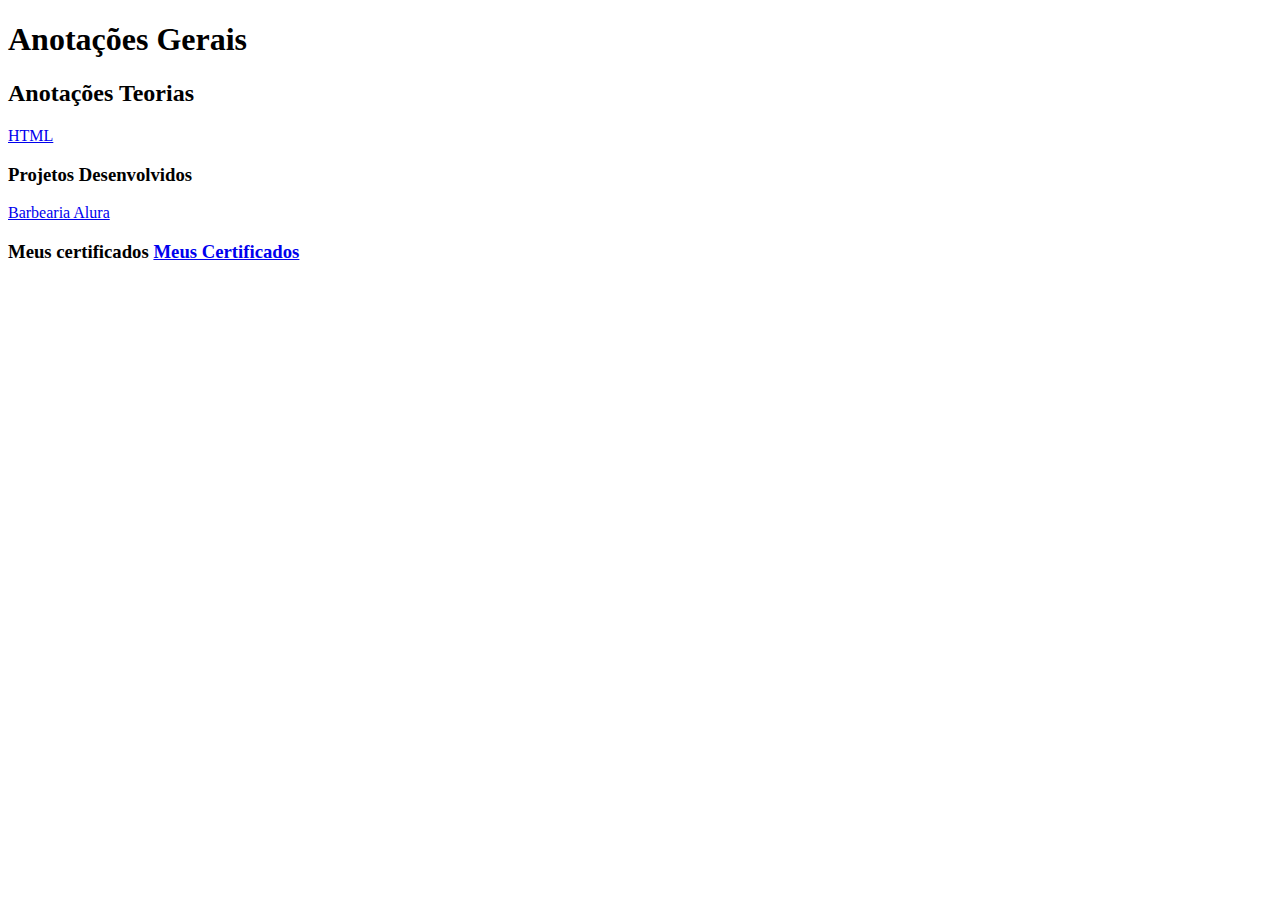
<file: index.html>
<!DOCTYPE html>
<html lang="en">
<head>
    <meta charset="UTF-8">
    <meta http-equiv="X-UA-Compatible" content="IE=edge">
    <meta name="viewport" content="width=device-width, initial-scale=1.0">
    <title>Document</title>
</head>
<body>
    <h1>Anotações Gerais</h1>
    <h2>Anotações Teorias</h2>
<a href="./anotacoesteoricas/html/index.html">HTML</a>

    <h3>Projetos Desenvolvidos</h3>
    <a href="./projetosDesenvolvidos/barbeariaAlura/index.html">Barbearia Alura</a>
    <h3>Meus certificados
    <a href="./certificados/index.html">Meus Certificados</a>
    </h3>
</body>
</html>
</file>
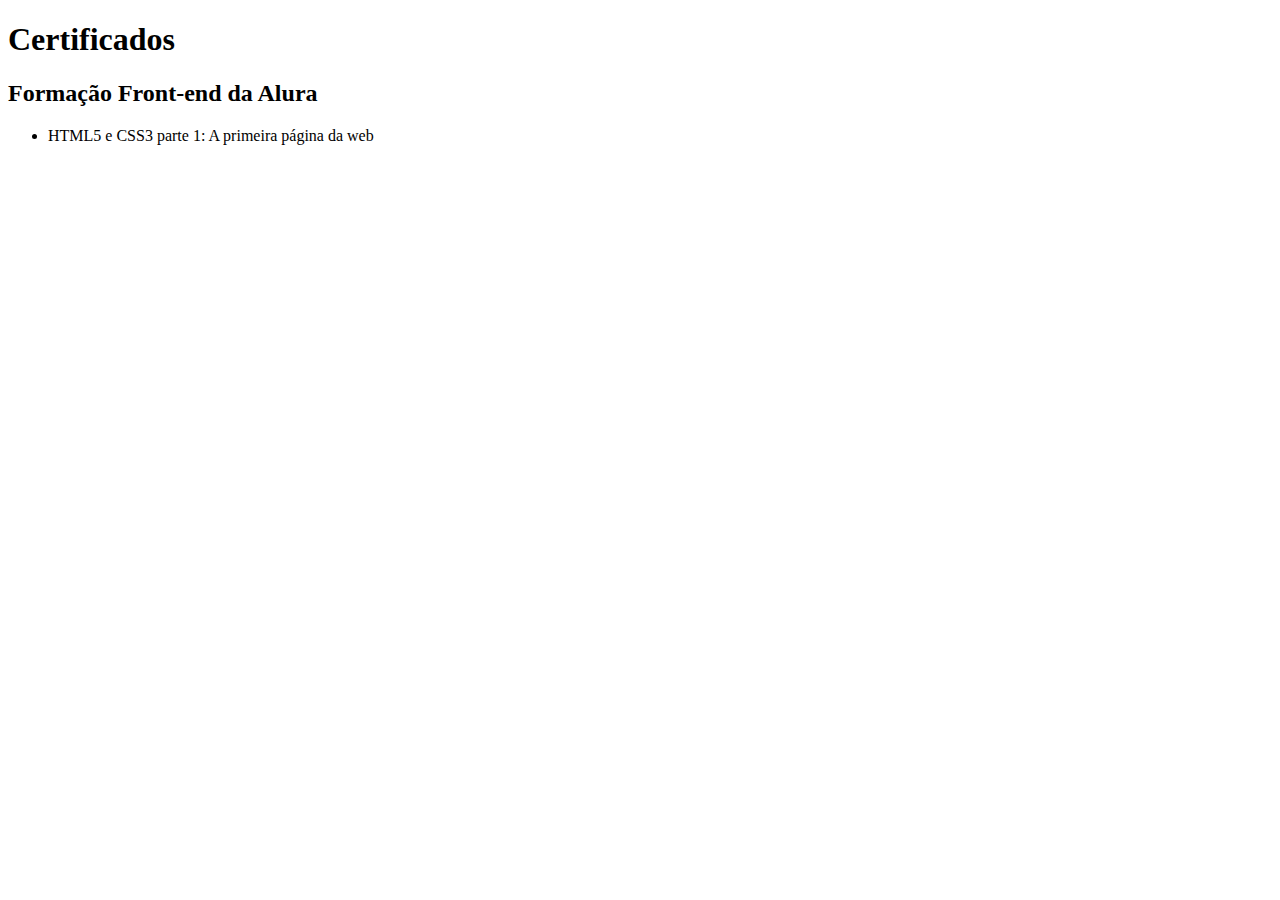
<file: certificados/index.html>
<!DOCTYPE html>
<html lang="en">
<head>
    <meta charset="UTF-8">
    <meta http-equiv="X-UA-Compatible" content="IE=edge">
    <meta name="viewport" content="width=device-width, initial-scale=1.0">
    <title>Document</title>
</head>
<body>
    <h1>Certificados</h1>
    <h2>Formação Front-end da Alura</h2>
    <ul>
        <li>HTML5 e CSS3 parte 1: A primeira página da web</li>
        <iframe src="../certificados/pdfCertificados/Certificado - HTML5 e CSS3 parte 1_ A primeira página da Web.pdf" width="600" height="500" style="border: none;"></iframe>
    </ul>
</body>
</html>
</file>
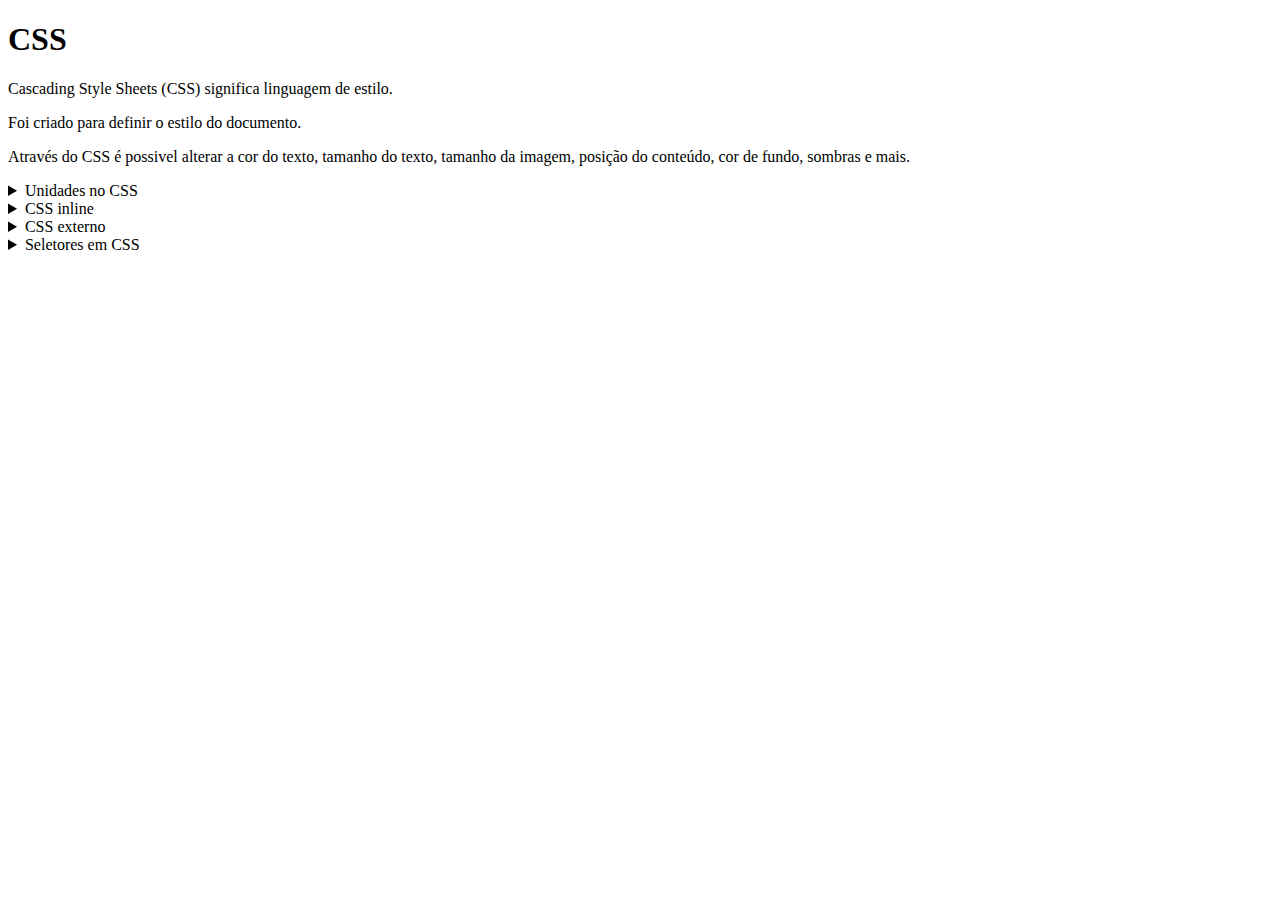
<file: anotacoesteoricas/css/index.html>
<!DOCTYPE html>
<html lang="en">
<head>
    <meta charset="UTF-8">
    <meta http-equiv="X-UA-Compatible" content="IE=edge">
    <meta name="viewport" content="width=device-width, initial-scale=1.0">
    <title>Document</title>
</head>
<body>
    <h1>CSS</h1>
    <p>Cascading Style Sheets (CSS) significa linguagem de estilo.</p>
    <p>Foi criado para definir o estilo do documento.</p>
    <p>Através do CSS é possivel alterar a cor do texto, tamanho do texto, tamanho da imagem, posição do conteúdo, cor de fundo, sombras e mais.</p>
    <details>
        <summary>Unidades no CSS</summary>
    </details>
    <details>
        <summary>CSS inline</summary>
        <p>Usado diretamente na tag, através da propriedade style.</p>
    </details>
    <details>
        <summary>CSS externo</summary>
        <p>Passamos a informação da folha de estilo dentro do head, atraves da <b>tag link</b>.</p>
    </details>
    <details>
        <summary>Seletores em CSS</summary>
        <ul>
            <li>h1 {...} : Neste caso, estamos selecionando o elemento h1</li>
            <li>h1, p {...} : Neste exemplo, a vírgula permite selecionar múltiplos elementos para a aplicação de um mesmo estilo.</li>
            <li>p a {...} : Neste exemplo, selecionamos o a que tiver um p como elemento pai(não precisa ser filho direto).</li>
            <li>.classe {...} : </li>
            <li>#id {...} : </li>
        </ul>
    </details>
</body>
</html>
</file>
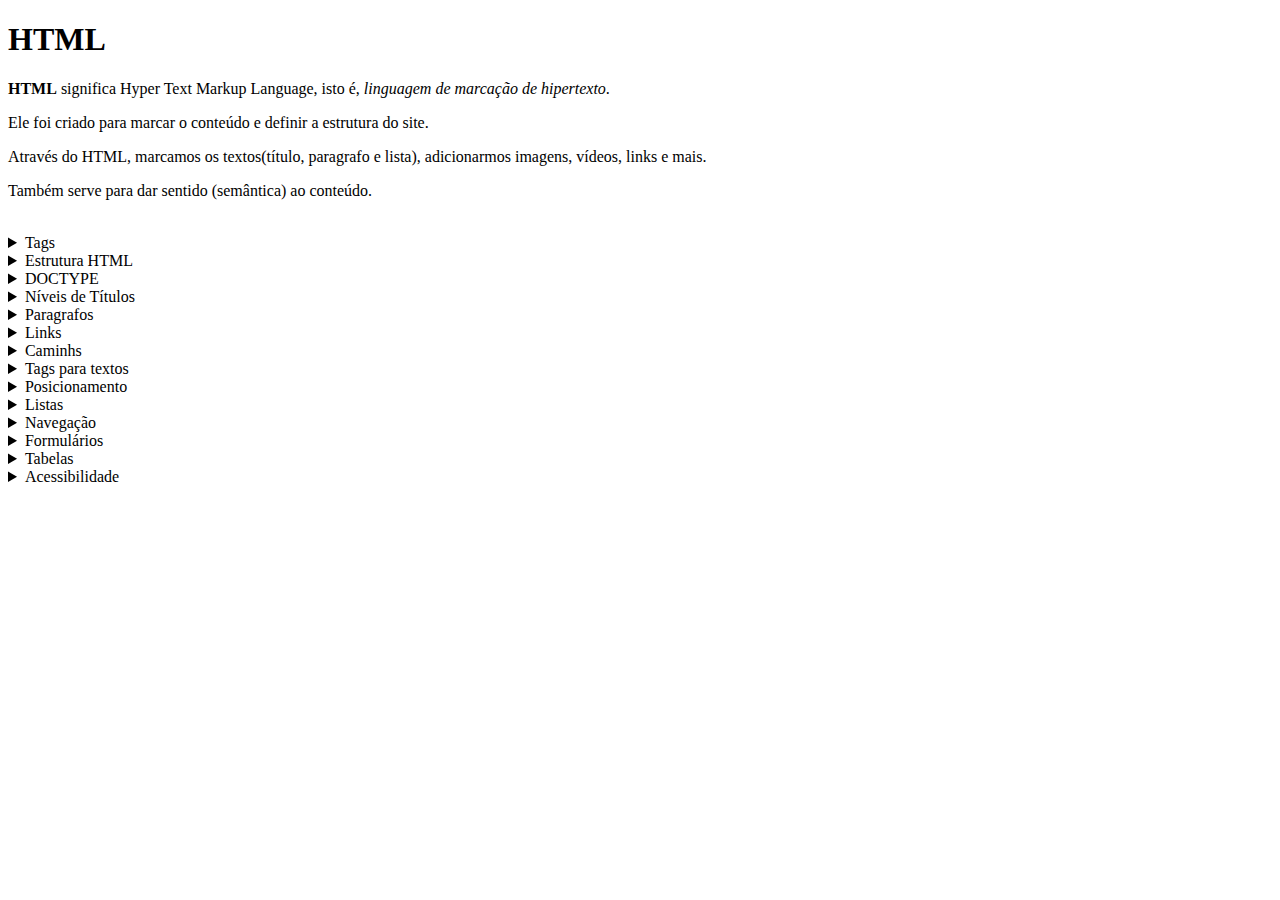
<file: anotacoesteoricas/html/index.html>
<!DOCTYPE html>
<html lang="en">
<head>
    <meta charset="UTF-8">
    <meta http-equiv="X-UA-Compatible" content="IE=edge">
    <meta name="viewport" content="width=device-width, initial-scale=1.0">
    <title>HTML</title>
</head>
<body>
    <h1>HTML</h1>
    <p><b>HTML</b> significa Hyper Text Markup Language, isto é, <i>linguagem de marcação de hipertexto</i>.</p>
    <p>Ele foi criado para marcar o conteúdo e definir a estrutura do site.</p>
    <p>Através do HTML, marcamos os textos(título, paragrafo e lista), adicionarmos imagens, vídeos, links e mais.</p>
    <p>Também serve para dar sentido (semântica) ao conteúdo. </p>
    <br>
    <details>
        <summary>Tags</summary>
        <p>Existe diferença entre as tags do HTML. As tags são <b>semanticas</b> e para cada uma delas temos um significado e um resultado diferente.</p>
        <p>Um documento HTML é composto por diversas tags. </p>
        <p>O HTML é case sensitive. Ideal é escrever tudo em mínusculo.</p>

        <ul>
            <li>Conteúdo</li>
                <p>As tags servem para inserirmos conteúdos como textos, imagens, vídeos e outros.</p>
                <p>Além de dar informação para o browser como título do site, linguagem e outras.</p>
            <li>Semântica</li>
                <p>Dar sentido ao conteúdo, a escrita de um documento semântico beneficia principalmente leitores de tela (acessibilidade) e leitores de código (robôs como o Google)</p>
            <li>Interação com CSS e Javascript</li>
                <p>Através das marcações das tags que conseguimos selecionar elementos para mudarmos o seu estilo ou comportamento.</p>
        </ul>
    </details>
    <details>
        <summary>Estrutura HTML</summary>
    </details>
    <details>
        <summary>DOCTYPE</summary>
        <p>A <b>tag DOCTYPE</b> serve para informar ao navegador qual a versão do HTML estamos utilizando.</p>
    </details>
    <details>
        
        <summary>Níveis de Títulos</summary>
        <p>Existe seis níveis de títulos. Eles vão de h1 até h6</p>
        <h1>Nível 1</h1>
        <h2>Nível 2</h2>
        <h3>Nível 3</h3>
        <h4>Nível 4</h4>
        <h5>Nível 5</h5>
        <h6>Nível 6</h6>
    </details>
    <details>
        <summary>Paragrafos</summary>
        <p>Para criar paragrafos, utiliza-se a <b>tag p</b>.</p>
    </details>
    <details>
        <summary>Links</summary>
        <p>Os links são criados a partir da <b>tag a</b>. É necessário inserir o caminho atraves do atributo.</p>
        <a href="www.google.com">Link do Google</a>
    </details>
    <details>
        <summary>Caminhs</summary>
        <p>Há dois tipos de caminhos:</p>
        <ul>
            <li>Absoluto: Usado para arquivos externos ao nosso site.</li>
            <li>Relativo: Usado para arquivos internos ao nosso site.</li>
        </ul>
    </details>
    <details>
        <summary>Tags para textos</summary>
        <ul>
            <li><b>strong</b> torna o texto em negrito. É uma marcação de destaque.</li>
            <li><b>em</b> da uma ênfase ao texto, transformando em itálico. é uma marcação de ênfase.</li>
        </ul>
    </details>

    <details>
        <summary>Posicionamento</summary>
    </details>
    <details>
        <summary>Listas</summary>
    </details>
    <details>
        <summary>Navegação</summary>
    </details>
    <details>
        <summary>Formulários</summary>
    </details>
    <details>
        <summary>Tabelas</summary>
    </details>
    <details>
        <summary>Acessibilidade</summary>
    </details>
</body>
</html>
</file>
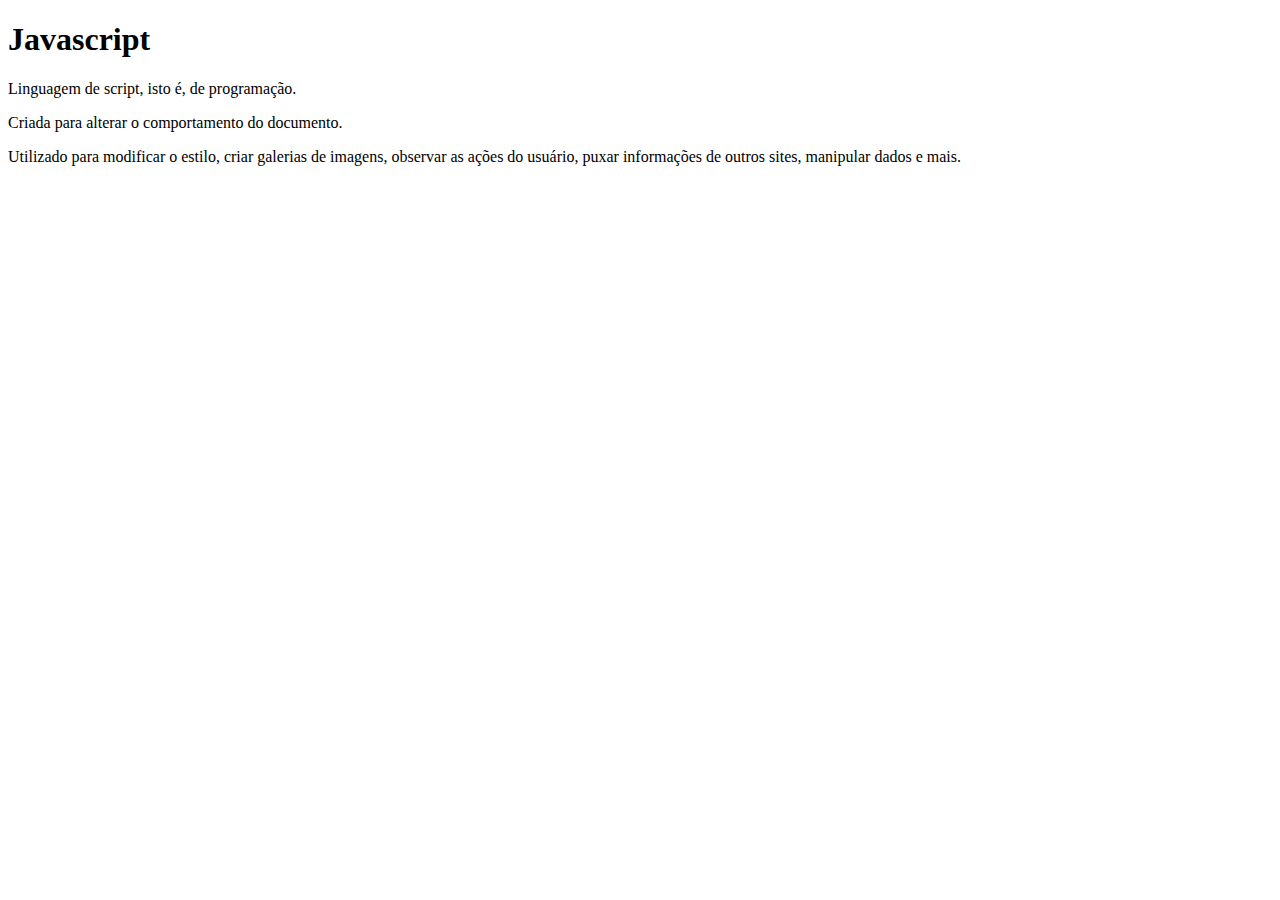
<file: anotacoesteoricas/javascript/index.html>
<!DOCTYPE html>
<html lang="en">
<head>
    <meta charset="UTF-8">
    <meta http-equiv="X-UA-Compatible" content="IE=edge">
    <meta name="viewport" content="width=device-width, initial-scale=1.0">
    <title>Document</title>
</head>
<body>
    <h1>Javascript</h1>
    <p>Linguagem de script, isto é, de programação.</p>
    <p>Criada para alterar o comportamento do documento.</p>
    <p>Utilizado para modificar o estilo, criar galerias de imagens, observar as ações do usuário, puxar informações de outros sites, manipular dados e mais.</p>
</body>
</html>
</file>
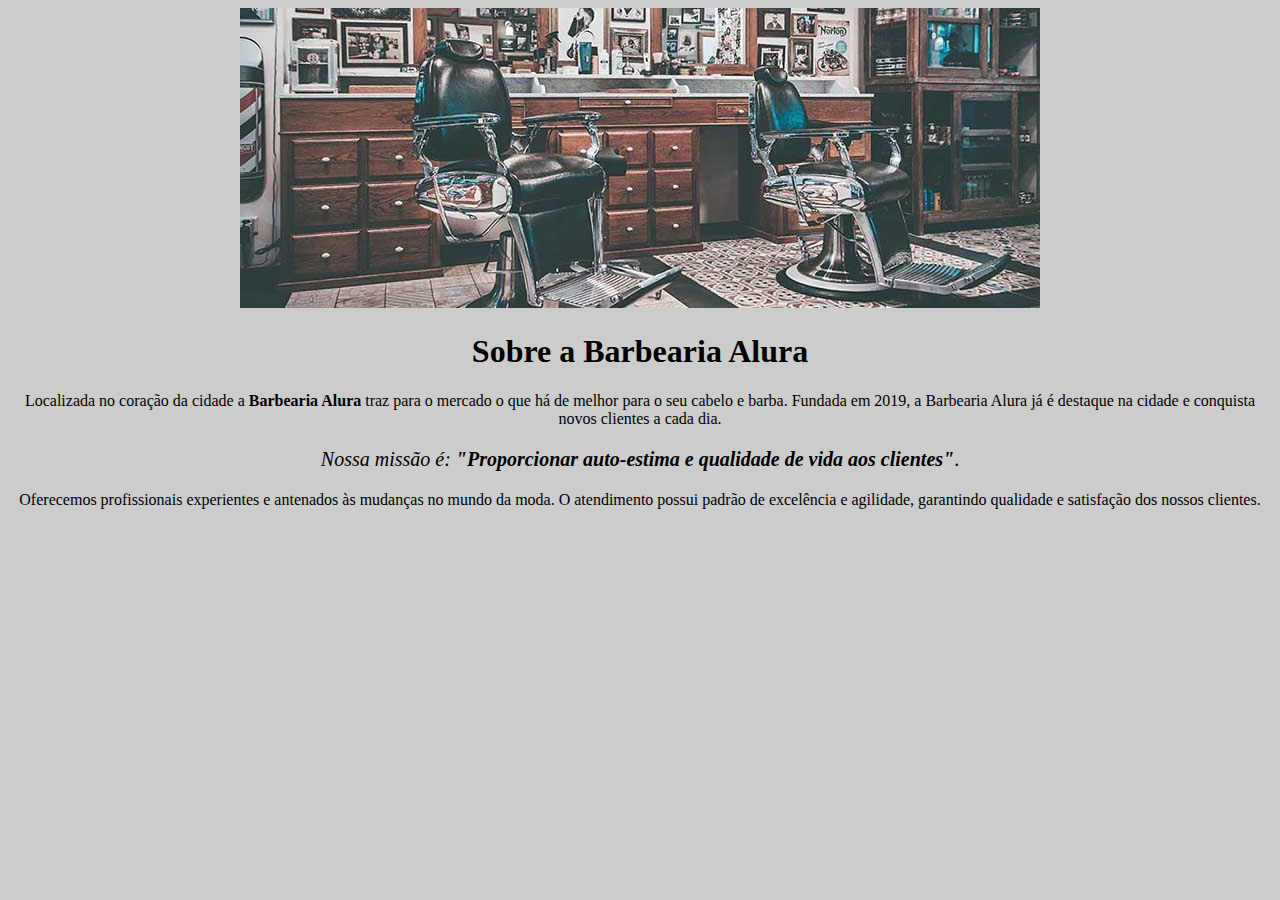
<file: projetosDesenvolvidos/barbeariaAlura/index.html>
<!DOCTYPE html>
<html lang="en">
<head>
    <meta charset="UTF-8"> <!--Informando os acentos-->
    <meta http-equiv="X-UA-Compatible" content="IE=edge">
    <meta name="viewport" content="width=device-width, initial-scale=1.0">
    <title>Barbearia Alura</title>
    <link rel="stylesheet" href="../barbeariaAlura/style.css">
</head>
<body>
    <img id="banner" src="../barbeariaAlura/banner.jpg" alt="imagem-barbearia">
    <h1>Sobre a Barbearia Alura</h1>
    <p>Localizada no coração da cidade a <strong>Barbearia Alura</strong> traz para o mercado o que há de melhor para o seu cabelo e barba. Fundada em 2019, a Barbearia Alura já é destaque na cidade e conquista novos clientes a cada dia.</p>
    <p class="missao"><em>Nossa missão é: <strong>"Proporcionar auto-estima e qualidade de vida aos clientes"</strong></em>.</p>
    <p>Oferecemos profissionais experientes e antenados às mudanças no mundo da moda. O atendimento possui padrão de excelência e agilidade, garantindo qualidade e satisfação dos nossos clientes.</p>
</body>
</html>
</file>
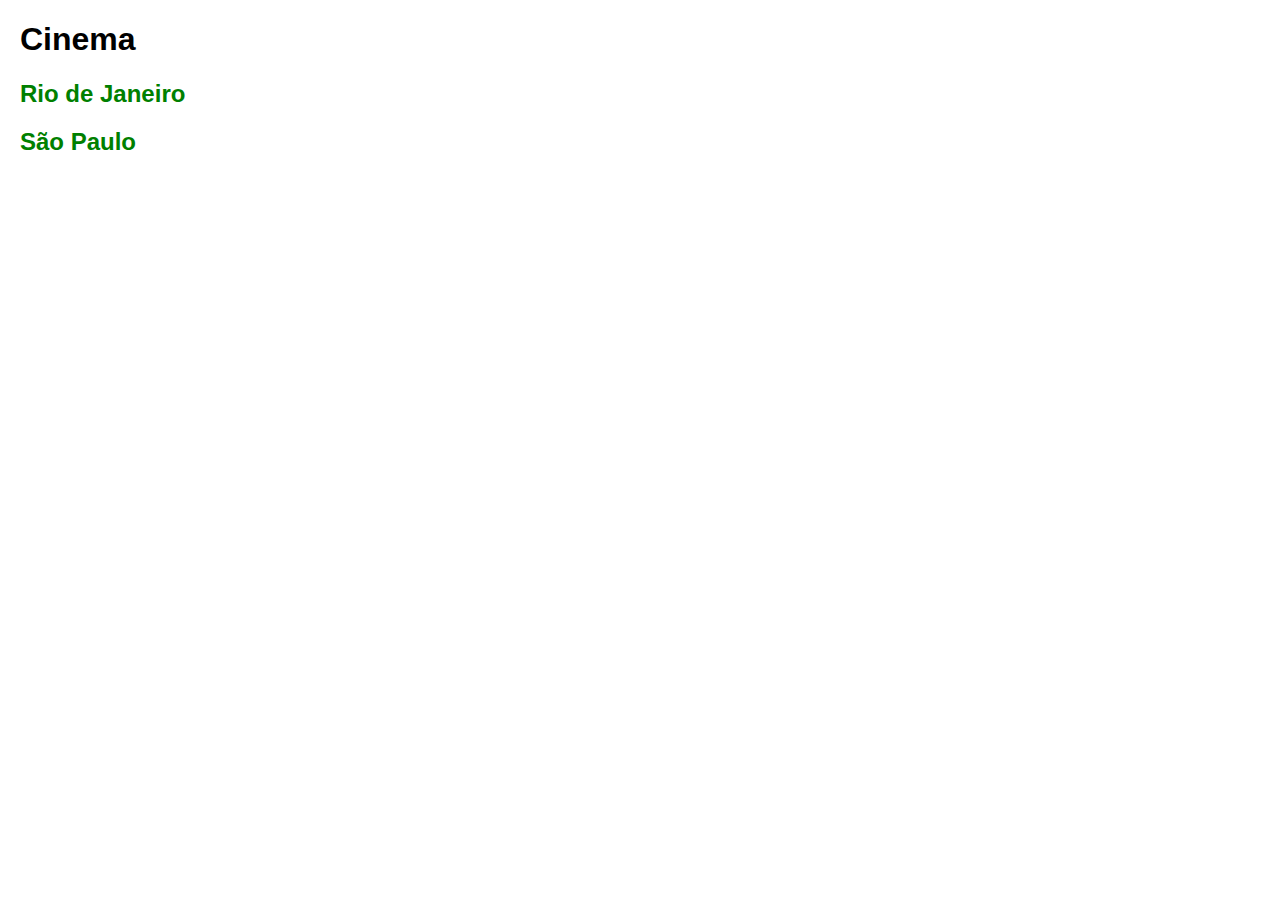
<file: anotacoesteoricas/exercicios/01-Html/index.html>
<!DOCTYPE html>
<html lang="en">
<head>
    <meta charset="UTF-8">
    <meta http-equiv="X-UA-Compatible" content="IE=edge">
    <meta name="viewport" content="width=device-width, initial-scale=1.0">
    <title>Cinema</title>
    <style>
        body{
            margin-left: 20px;
            font-family: Arial, Helvetica, sans-serif;
        }
        h1{
            font-weight: bold;
        }
        a{
            color: green;
            text-decoration: none;
            font-weight: bold;
        }
    </style>
</head>
<body>
    <h1>Cinema</h1>
    <h2><a href="./estados/rj.html">Rio de Janeiro</a></h2>
    <h2><a href="./estados/sp.html">São Paulo</a></h2>
</body>
</html>
</file>
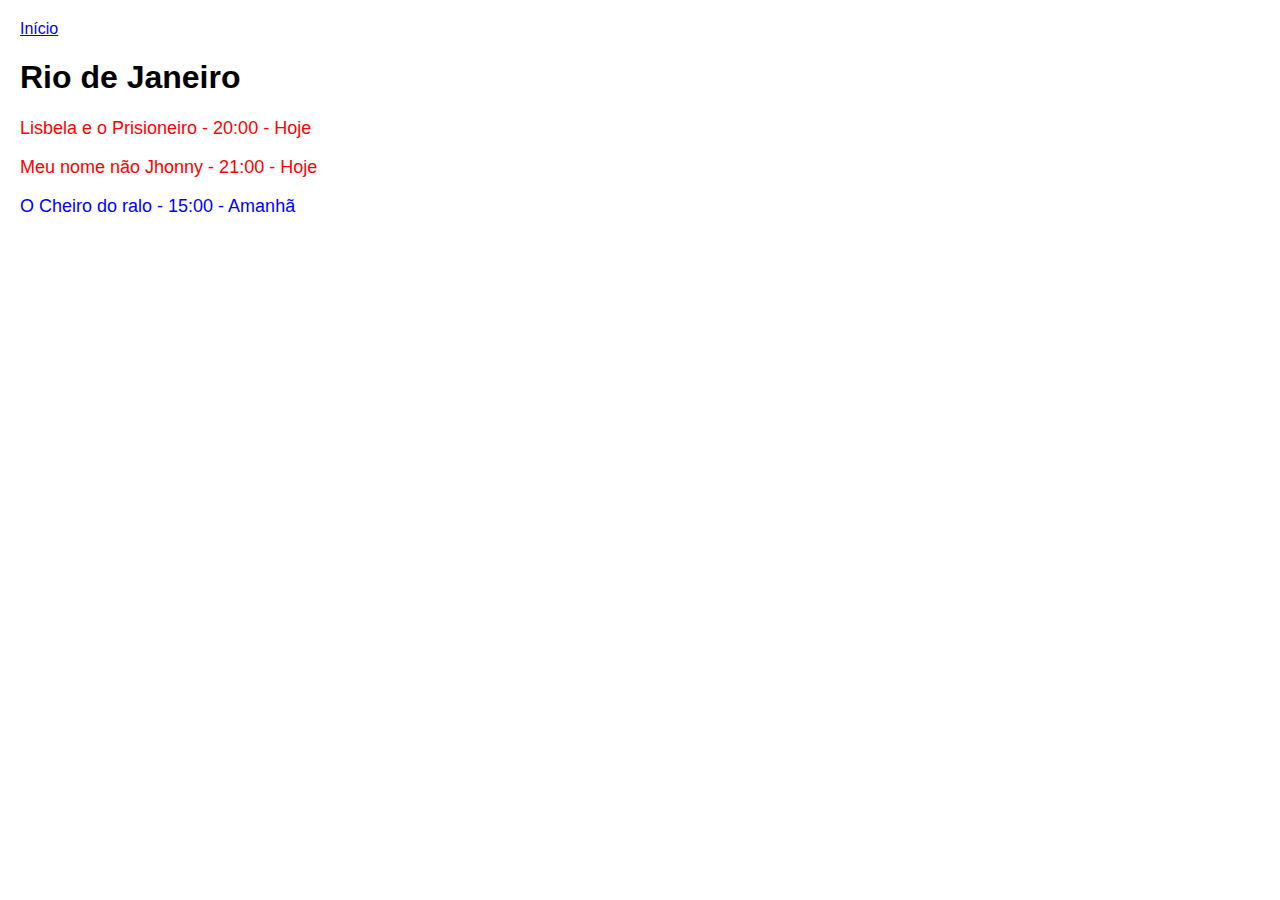
<file: anotacoesteoricas/exercicios/01-Html/estados/rj.html>
<!DOCTYPE html>
<html lang="en">
<head>
    <meta charset="UTF-8">
    <meta http-equiv="X-UA-Compatible" content="IE=edge">
    <meta name="viewport" content="width=device-width, initial-scale=1.0">
    <title>Rio de Janeiro</title>
    <style>
        body{
            margin: 20px;
            font-family: Arial, Helvetica, sans-serif;
        }
    </style>
</head>
<body>
    <a href="../index.html">Início</a>
    <h1>Rio de Janeiro</h1>
    <p style="color: red; font-size: 18px;">Lisbela e o Prisioneiro - 20:00 - Hoje</p>
    <p style="color: red; font-size: 18px;">Meu nome não Jhonny - 21:00 - Hoje</p>
    <p style="color: blue; font-size: 18px;">O Cheiro do ralo - 15:00 - Amanhã</p>
</body>
</html>
</file>
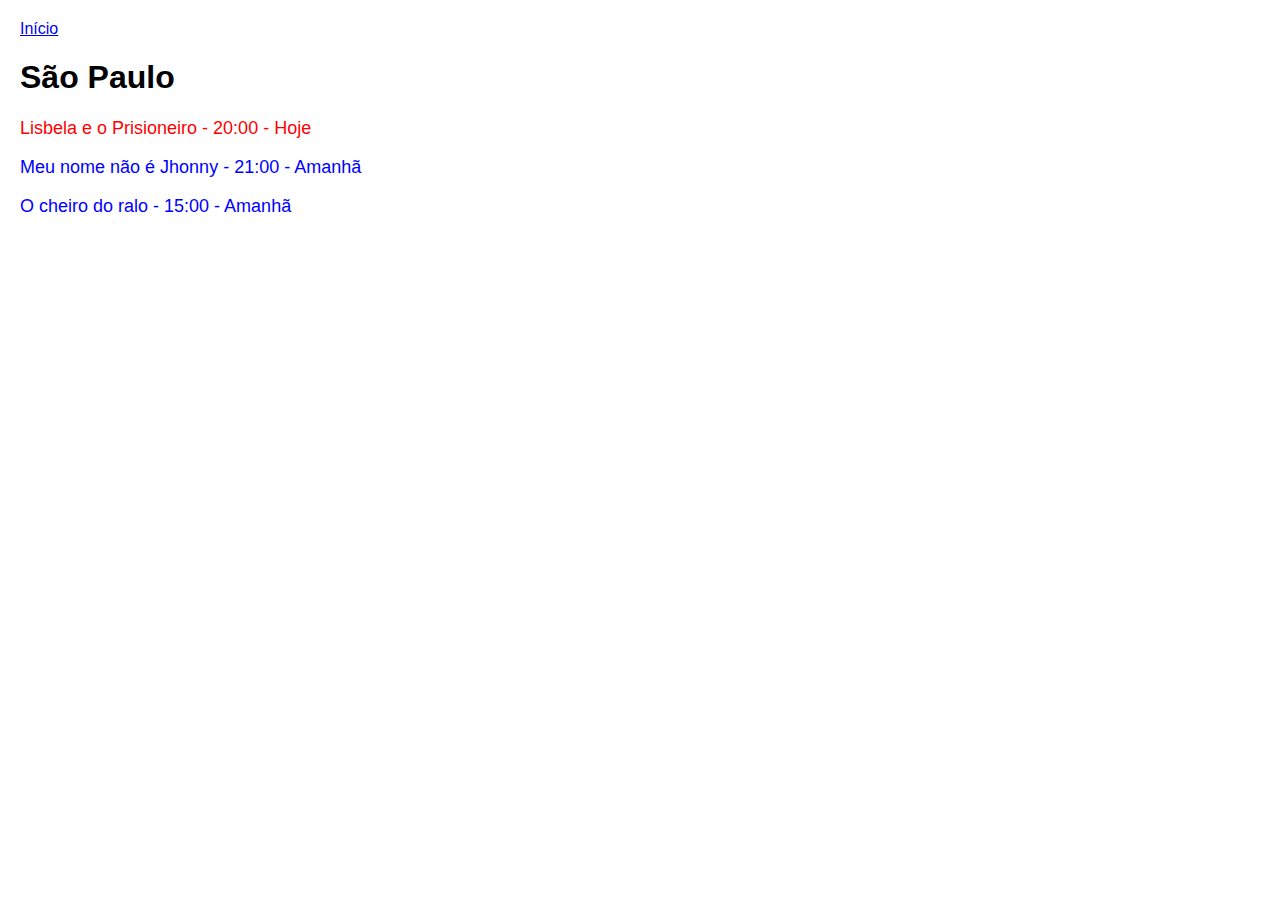
<file: anotacoesteoricas/exercicios/01-Html/estados/sp.html>
<!DOCTYPE html>
<html lang="en">
<head>
    <meta charset="UTF-8">
    <meta http-equiv="X-UA-Compatible" content="IE=edge">
    <meta name="viewport" content="width=device-width, initial-scale=1.0">
    <title>São Paulo</title>
    <style>
        body{
            margin: 20px;
            font-family: Arial, Helvetica, sans-serif;
        }
    </style>
</head>
<body>
    <a href="../index.html">Início</a>
    <h1>São Paulo</h1>
    <p style="color: red; font-size: 18px;">Lisbela e o Prisioneiro - 20:00 - Hoje</p>
    <p style="color: blue; font-size: 18px;">Meu nome não é Jhonny - 21:00 - Amanhã</p>
    <p style="color: blue; font-size: 18px;">O cheiro do ralo - 15:00 - Amanhã</p>
</body>
</html>
</file>
<file: projetosDesenvolvidos/barbeariaAlura/style.css>
.missao {
    font-size: 20px;
}

body{
    text-align: center;
    background-color: #cccccc;
}

#banner{
    
}
</file>
